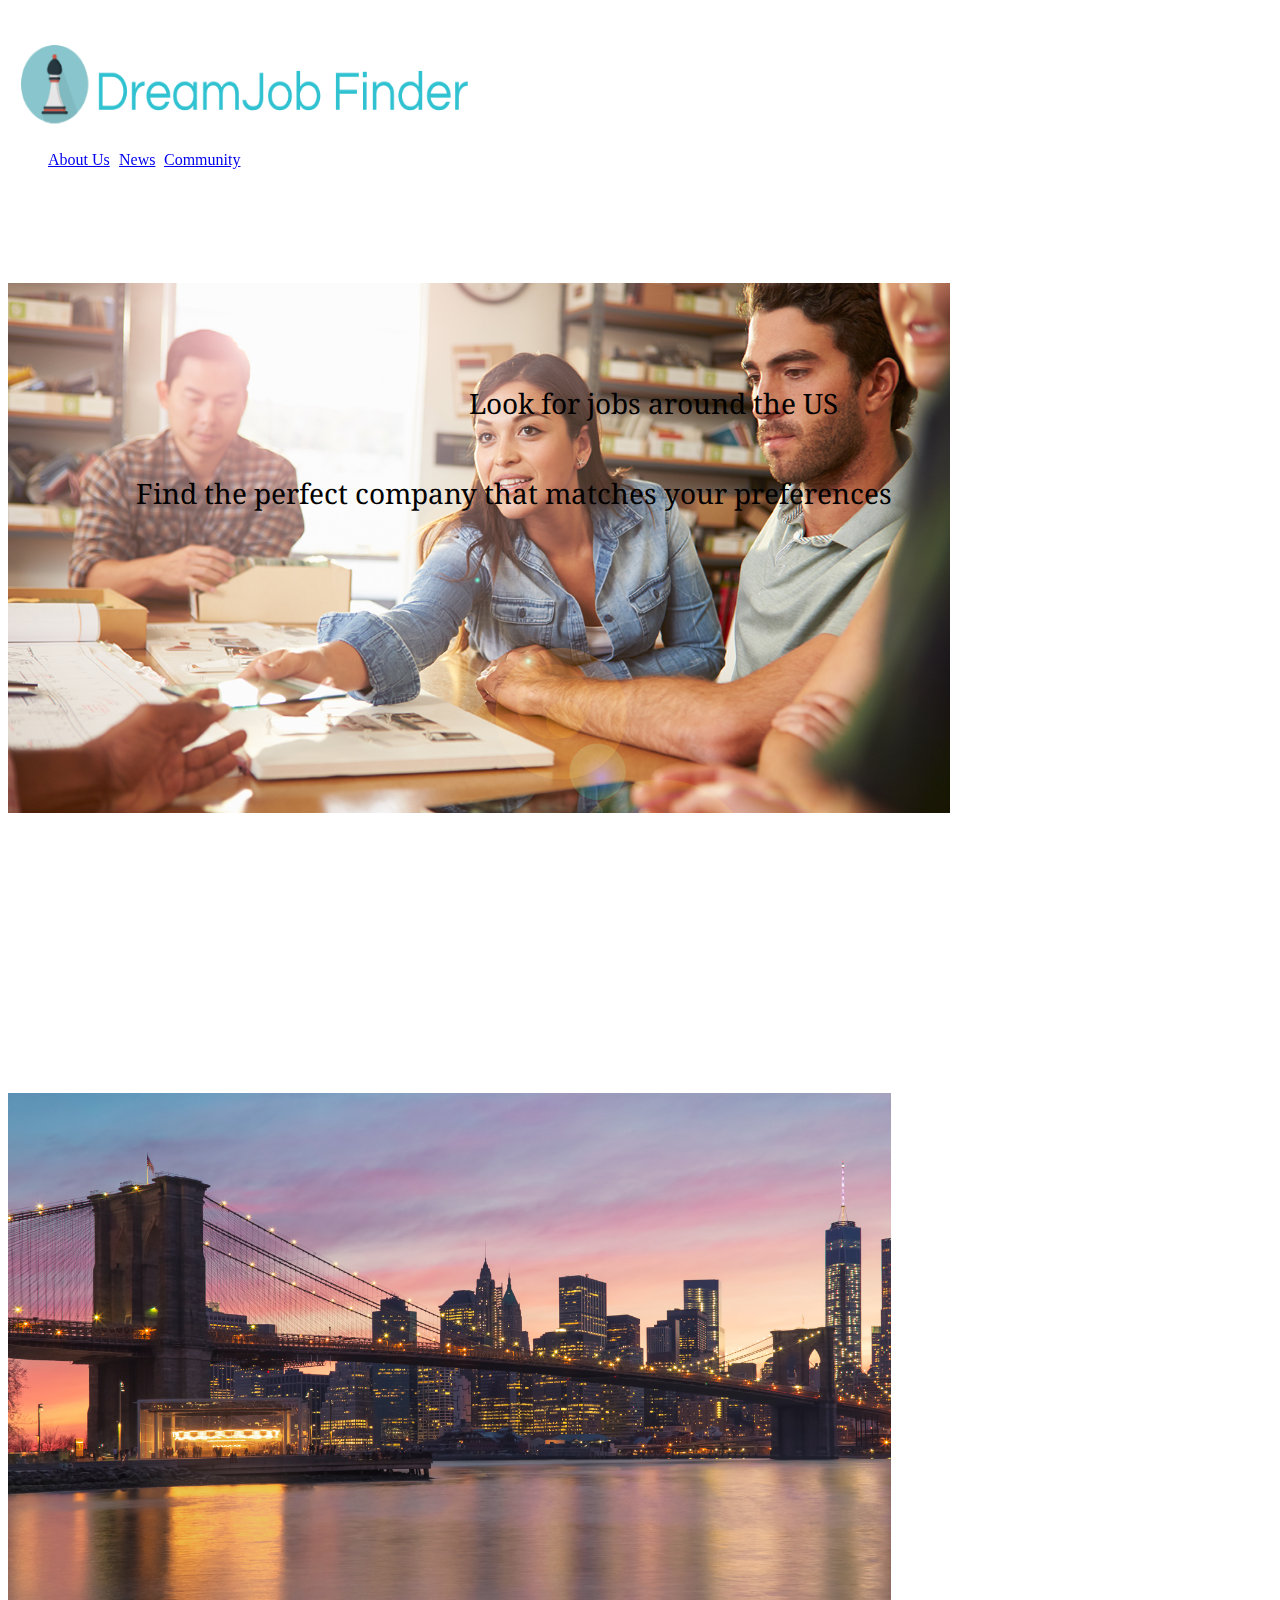
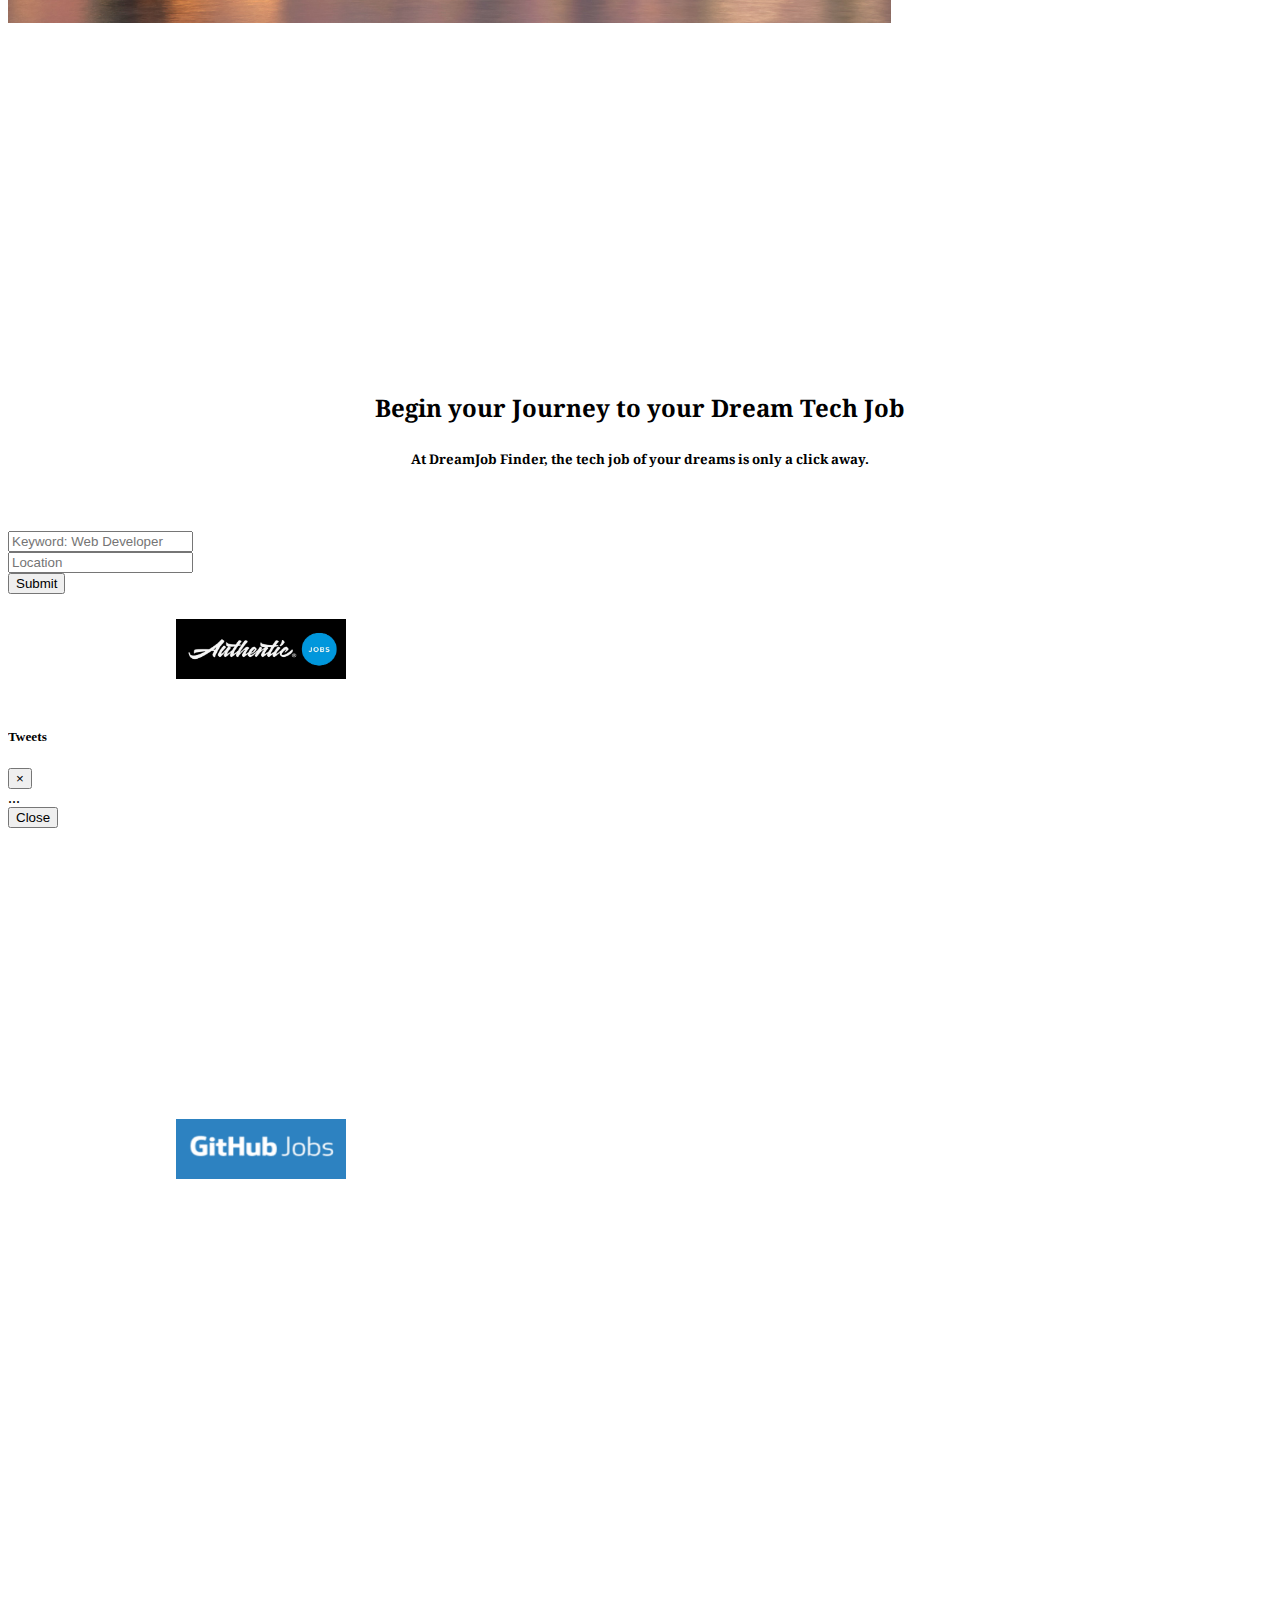
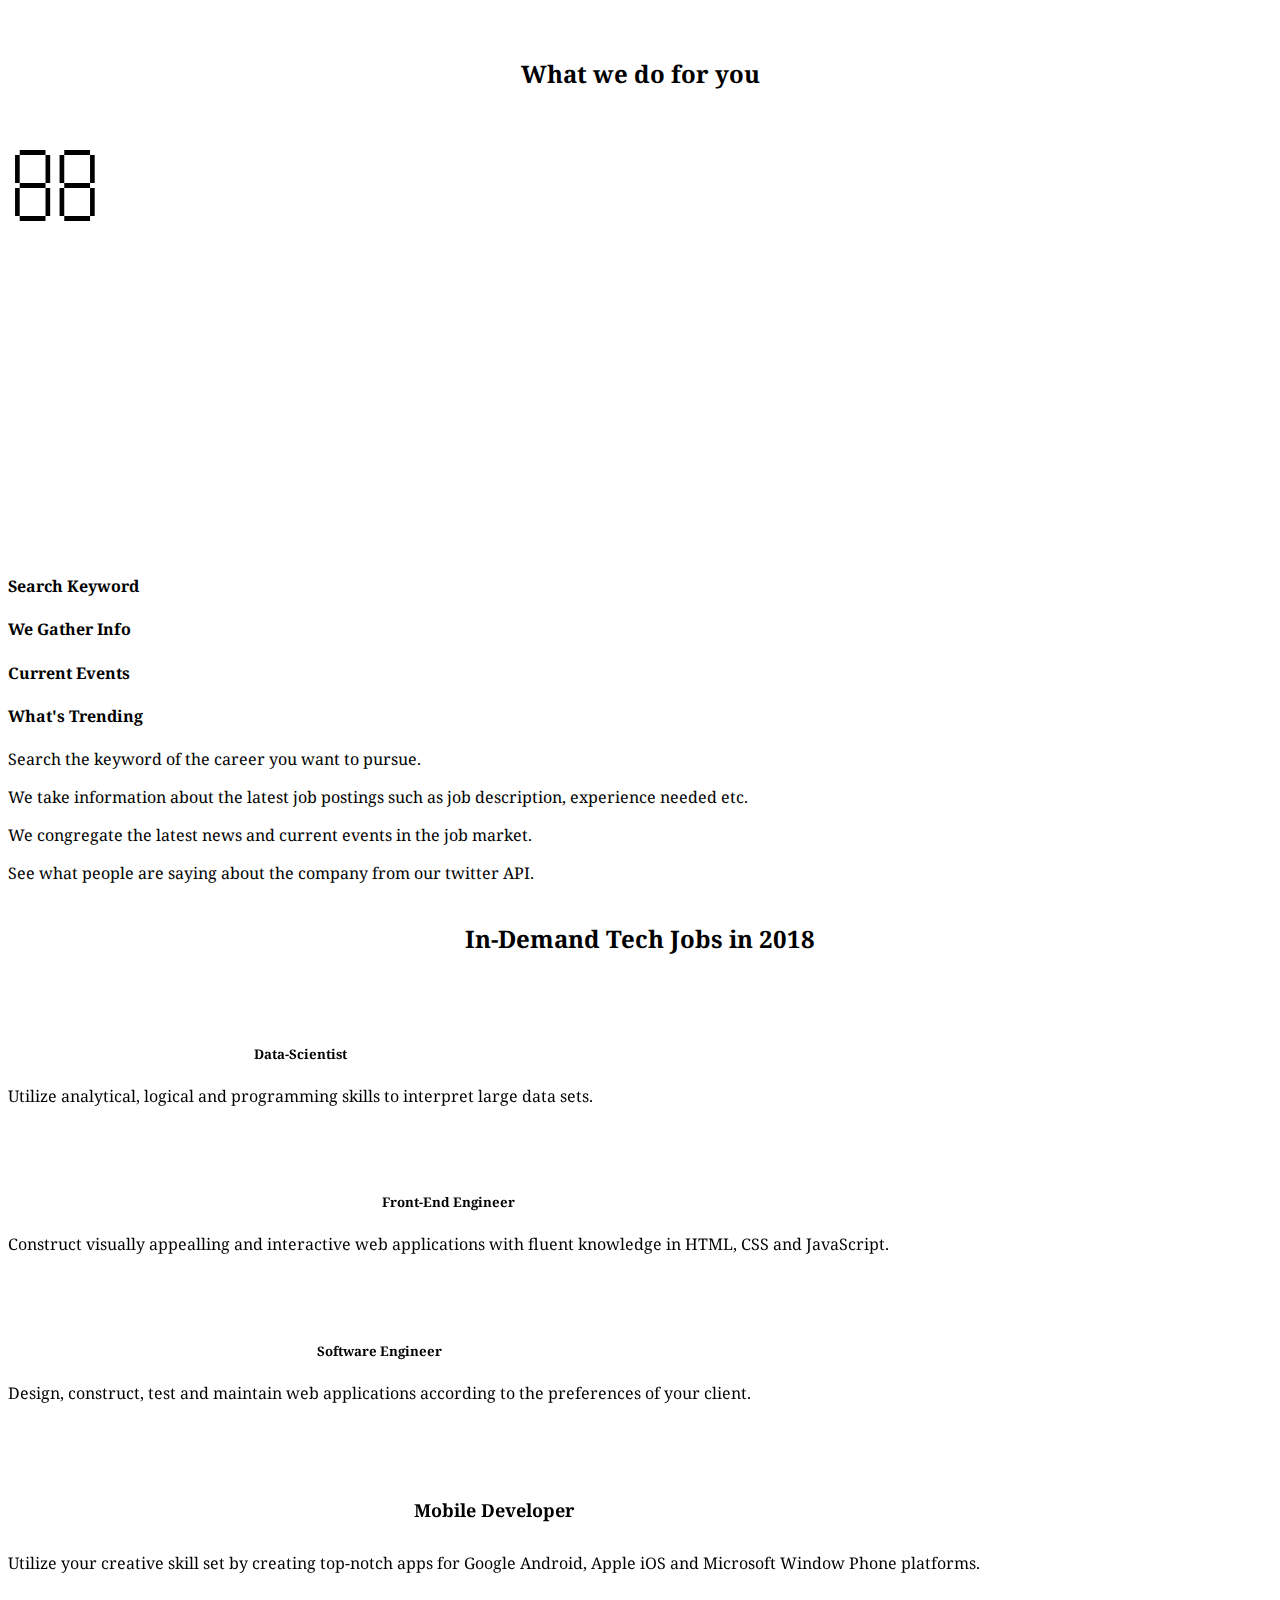
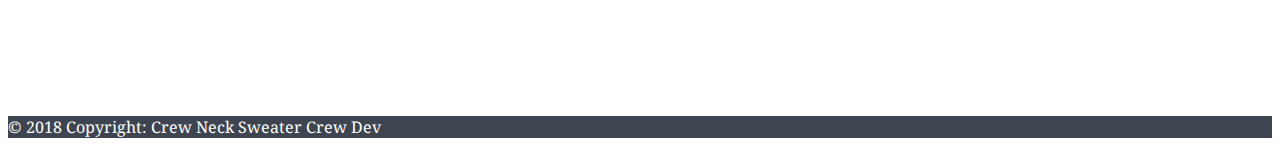
<file: index.html>
<!DOCTYPE html>
<html lang="en">

<head>
    <meta charset="UTF-8">
    <meta name="viewport" content="width=device-width, initial-scale=1.0">
    <meta http-equiv="X-UA-Compatible" content="ie=edge">
    <title>DreamJob Finder</title>
    <!--link to font awesome -->
    <link rel="stylesheet" href="https://use.fontawesome.com/releases/v5.4.1/css/all.css" integrity="sha384-5sAR7xN1Nv6T6+dT2mhtzEpVJvfS3NScPQTrOxhwjIuvcA67KV2R5Jz6kr4abQsz"
        crossorigin="anonymous">
    <!-- FontAwesome -->
    <link rel="stylesheet" type="text/css" media="screen" href="assets/css/fontawesome.css" />
    <!-- CSS -->
    <link rel="stylesheet" type="text/css" media="screen" href="assets/css/style.css" />
    <!-- Bootstrap -->
    <link rel="stylesheet" href="https://stackpath.bootstrapcdn.com/bootstrap/4.1.3/css/bootstrap.min.css" integrity="sha384-MCw98/SFnGE8fJT3GXwEOngsV7Zt27NXFoaoApmYm81iuXoPkFOJwJ8ERdknLPMO"
        crossorigin="anonymous">
    <!-- Header Font -->
    <link href="https://fonts.googleapis.com/css?family=Noto+Serif" rel="stylesheet">
    <!-- Animate CSS-->
    <link rel="stylesheet" href="https://cdn.jsdelivr.net/npm/animate.css@3.5.2/animate.min.css">
    <!-- Hover -->
    <link href="assets/css/hover-min.css" rel="stylesheet">
    <script src="https://code.jquery.com/jquery-3.3.1.js" integrity="sha256-2Kok7MbOyxpgUVvAk/HJ2jigOSYS2auK4Pfzbm7uH60=" crossorigin="anonymous"></script>

</head>

<body>


    <!-- Logo & navbar -->
    <nav class="navbar sticky-top navbar-light bg-light">
        <a href="index.html">
            <img class="logo animated flipInX" src="assets/images/logo.png">
        </a>
        <ul class="nav justify-content-end">

            <a class="btn btn-info animated fadeIn hvr-glow nav-button" href="index.html">About Us</a>

            <a class="btn btn-info animated fadeIn hvr-glow nav-button" href="news.html">News</a>

            <a class="btn btn-info animated fadeIn hvr-glow nav-button" href="blog.html">Community</a>
        </ul>
    </nav>


    <!-- carousel header -->
    <div id="carouselExampleControls" class="carousel slide" data-ride="carousel">
        <div class="carousel-inner">
            <div class="carousel-item active">
                <img class="d-block w-100 teamwork animated fadeIn" src="assets/images/collab.jpg" alt="First slide">
                <div class="carousel-caption d-none d-md-block caption">
                    <h1 class="main-header animated fadeIn">Collaborate with the Best Minds</h5>
                        <p class="sub-header animated fadeIn">Find the perfect company that matches your preferences</p>
                </div>
            </div>
            <div class="carousel-item">
                <img class="d-block w-100 brooklyn animated fadeIn" src="assets/images/brooklyn.jpg" alt="Second slide">
                <div class="carousel-caption d-none d-md-block caption">
                    <h1 class="main-header2 animated fadeIn">Convenient Job Hunting</h5>
                        <p class="sub-header2 animated fadeIn">Look for jobs around the US</p>
                </div>
            </div>
        </div>
        <a class="carousel-control-prev" href="#carouselExampleControls" role="button" data-slide="prev">
            <span class="carousel-control-prev-icon" aria-hidden="true"></span>
            <span class="sr-only">Previous</span>
        </a>
        <a class="carousel-control-next" href="#carouselExampleControls" role="button" data-slide="next">
            <span class="carousel-control-next-icon" aria-hidden="true"></span>
            <span class="sr-only">Next</span>
        </a>
    </div>
    <!-- End of Carousel -->

    <!-- Main Content where user inputs data -->
    <div class="container-fluid content-container">
        <div class="row">
            <div class="col-md-12">
                <h2 class="sub-header3">Begin your Journey to your Dream Tech Job</h2>
            </div>
        </div>
        <div class="row">
            <div class="col-md-12">
                <h5 class="sub-header4">At DreamJob Finder, the tech job of your dreams is only a click away.</h4>
            </div>
        </div>
        <form>
            <!-- INPUT  -->
            <div class="form-row">
                <div class="col-md-3">
                </div>
                <div class="col-md-3">
                    <!-- Keyword Input-->
                    <input id="keyword" type="text" class="form-control" placeholder="Keyword: Web Developer">

                </div>
                <div class="col-md-2">
                    <!-- Location Input-->
                    <input id="location" type="text" class="form-control" placeholder="Location">
                </div>
                <!-- submit Button -->
                <div class="col-md-4">
                    <button id="submit" type="button" class="btn btn-info">Submit</button>
                    <div class="col-md-3">
                    </div>
                </div>
            </div>
        </form>
      <!-- JOB POSTING CONTAINER -->
      <div class="row">
            <div class="col-md-2"></div>
            <div id="job1" class="col-md-4 shadow p-3 mb-5 mr-5 mt-3 bg-white rounded job-container">
                <img src="assets/images/authenticjobs.png" class="sub-logo">
                <br>
                <div class="modal fade" id="exampleModal" tabindex="-1" role="dialog" aria-labelledby="exampleModalLabel" aria-hidden="true">
                        <div class="modal-dialog" role="document">
                          <div class="modal-content">
                            <div class="modal-header">
                              <h5 class="modal-title" id="exampleModalLabel">Tweets</h5>
                              <button type="button" class="close" data-dismiss="modal" aria-label="Close">
                                <span aria-hidden="true">&times;</span>
                              </button>
                            </div>
                            <div id="modal-body">
                              ...
                            </div>
                            <div class="modal-footer">
                              <button type="button" class="btn btn-secondary" data-dismiss="modal">Close</button>
                            </div>
                          </div>
                        </div>
                </div>
                <!--Job desctiption Div-->
                <div id="job-description">
                        
                </div>

                
            </div>
            <div id="job2" class="col-md-4 shadow p-3 mb-5 mr-5 mt-3 bg-white rounded job-container">
                <img src="assets/images/githubjobs.png" class="sub-logo">
                <div id="job-title"></div>
                <br>
                <!--Job Title Div-->
                <div id="job-description2"></div>
                <!--Location Div-->
            </div>
        </div>
        <!-- Header for main process -->
        <div class="row">
            <div class="col-md-12">
                <h2 class="sub-header3">What we do for you</h2>
            </div>
        </div>

        <!-- Main Content that explains the process -->
        <div class="row icons">

            <div class="col-md-2"></div>
            <!--Empty Space-->
            <div class="col-md-2">
                <i class="fas fa-search fa-6x hvr-grow"></i>
            </div>
            <div class="col-md-2">
                <i class="far fa-share-square fa-6x hvr-grow"></i>
            </div>
            <div class="col-md-2">
                <i class="far fa-newspaper fa-6x hvr-grow"></i>
            </div>
            <div class="col-md-2">
                <i class="fab fa-twitter fa-6x hvr-grow"></i>
            </div>
            <div class="col-md-2"></div>
            <!--Empty Space-->
        </div>

        <!-- Description of process -->
        <div class="row">

            <div class="col-md-2"></div>
            <!--Empty Space-->

            <div class="col-md-2">
                <h4 class="description">Search Keyword</h4>
            </div>
            <div class="col-md-2">
                <h4 class="description mr-3">We Gather Info</h4>
            </div>
            <div class="col-md-2">
                <h4 class="description">Current Events</h4>
            </div>
            <div class="col-md-2">
                <h4 class="description">What's Trending</h4>
            </div>
            <div class="col-md-2"></div>
            <!--Empty Space-->

        </div>

        <!-- Description of process -->
        <div class="row">
            <div class="col-md-2"></div>
            <!--Empty Space-->

            <div class="col-md-2">
                <p class="sub-description">Search the keyword of the career you want to pursue.</p>
            </div>
            <div class="col-md-2">
                <p class="sub-description">We take information about the latest job postings such as job description, experience needed etc.</p>
            </div>
            <div class="col-md-2">
                <p class="sub-description">We congregate the latest news and current events in the job market.</p>
            </div>
            <div class="col-md-2">
                <p class="sub-description">See what people are saying about the company from our twitter API.</p>
            </div>

            <div class="col-md-2"></div>
            <!--Empty Space-->
        </div>

        <!-- Top Skills in the US -->
        <div class="row">
            <div class="col-md-12">
                <h2 class="sub-header3">In-Demand Tech Jobs in 2018</h2>
            </div>
        </div>

        <div class="container">
            <div class="row">
                <!--Empty Space-->
                <div class="col-md-1"></div>
                <div class="col-md-2 shadow p-3 mb-5 mr-5 mt-3 bg-white rounded hvr-grow">
                    <i class="fas fa-chart-bar fa-3x ml-5 mb-2 subicons"></i>
                    <h5 class="sub-header5">Data-Scientist</h5>
                    <p class="sub-description2">Utilize analytical, logical and programming skills to interpret large data sets.</p>
                </div>
                <div class="col-md-2 shadow p-3 mb-5 mr-5 mt-3 bg-white rounded hvr-grow">
                    <i class="fas fa-laptop fa-3x ml-5 mb-2 subicons"></i>
                    <h5 class="sub-header5">Front-End Engineer</h5>
                    <p class="sub-description2">Construct visually appealling and interactive web applications with fluent knowledge in HTML, CSS and
                        JavaScript.</p>
                </div>
                <div class="col-md-2 shadow p-3 mb-5 mr-5 mt-3 bg-white rounded hvr-grow">
                    <i class="fas fa-chart-line fa-3x ml-5 mb-2 subicons"></i>
                    <h5 class="sub-header5">Software Engineer</h5>
                    <p class="sub-description2">Design, construct, test and maintain web applications according to the preferences of your client.
                    </p>
                </div>

                <div class="col-md-2 shadow p-3 mb-5 mr-5 mt-3 bg-white rounded hvr-grow">
                    <i class="fas fa-mobile-alt fa-3x ml-5 mb-2 subicons"></i>
                    <h5 class="sub-header6">Mobile Developer</h5>
                    <p class="sub-description2">Utilize your creative skill set by creating top-notch apps for Google Android, Apple iOS and Microsoft
                        Window Phone platforms.</p>
                </div>
            </div>


        </div>
    </div>
    <!-- Footer -->
    <footer class="page-footer font-small blue">

        <!-- Copyright -->
        <div class="footer-copyright text-center py-3 foot-header">© 2018 Copyright: Crew Neck Sweater Crew Dev
        </div>
        <!-- Copyright -->

    </footer>
    <!-- Footer -->

    </div>
    </div>


    <script src="https://cdnjs.cloudflare.com/ajax/libs/popper.js/1.14.3/umd/popper.min.js" integrity="sha384-ZMP7rVo3mIykV+2+9J3UJ46jBk0WLaUAdn689aCwoqbBJiSnjAK/l8WvCWPIPm49"
        crossorigin="anonymous"></script>
    <script src="https://stackpath.bootstrapcdn.com/bootstrap/4.1.3/js/bootstrap.min.js" integrity="sha384-ChfqqxuZUCnJSK3+MXmPNIyE6ZbWh2IMqE241rYiqJxyMiZ6OW/JmZQ5stwEULTy"
        crossorigin="anonymous"></script>
        <script type="text/javascript" src="assets/javascript/app.js"></script> 

</body>

</html>
</file>
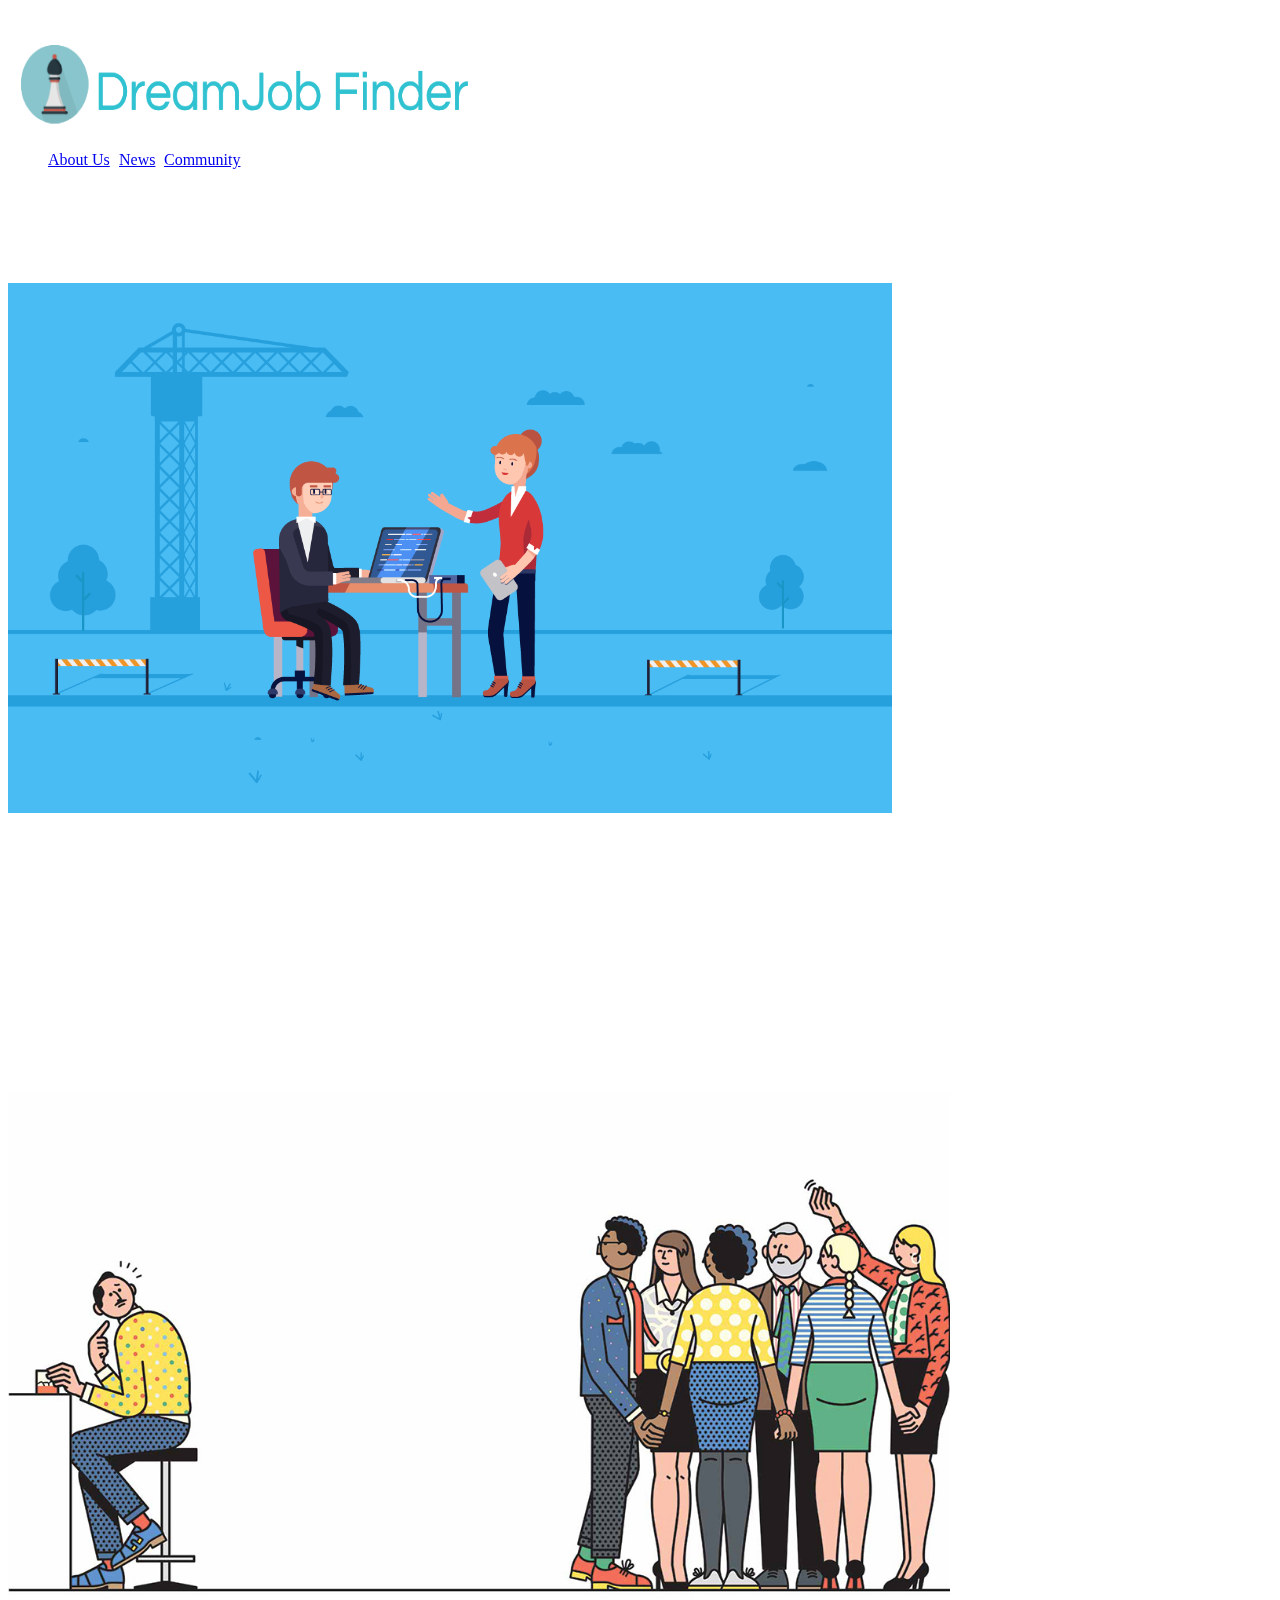
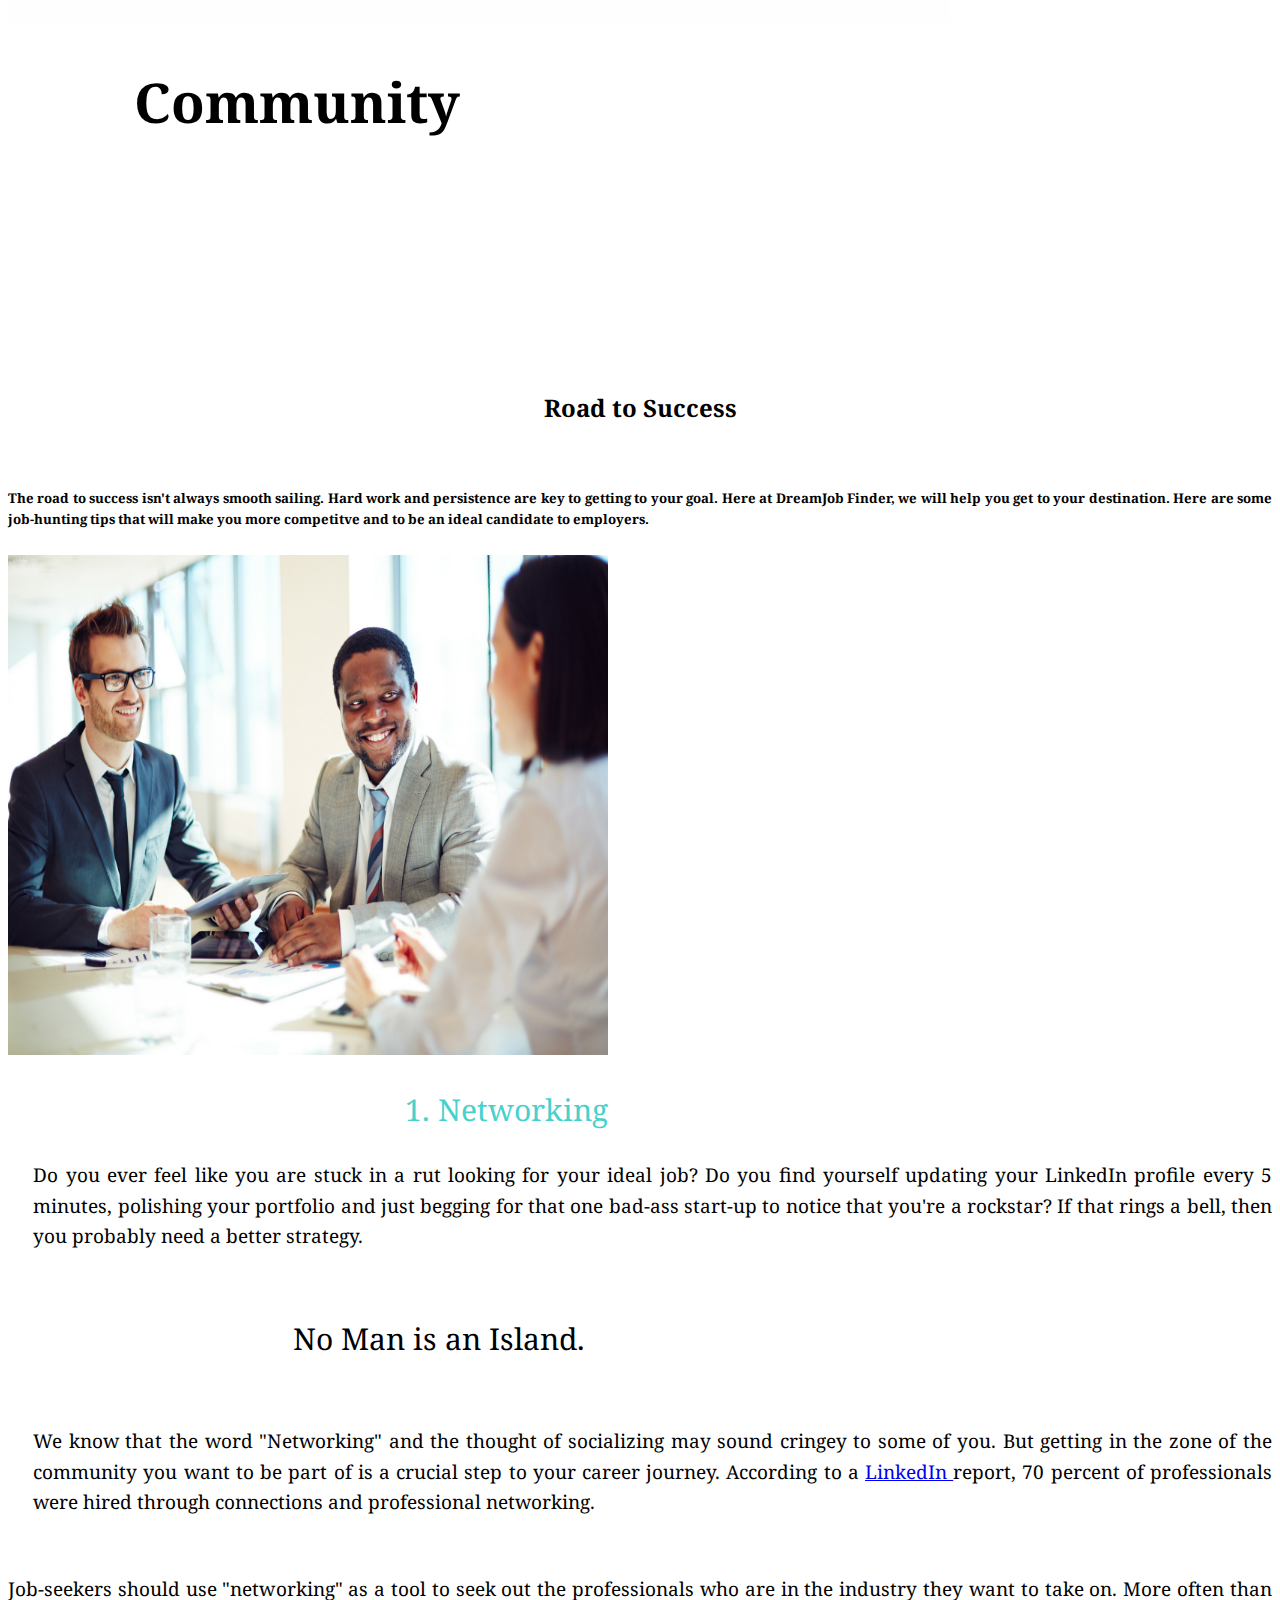
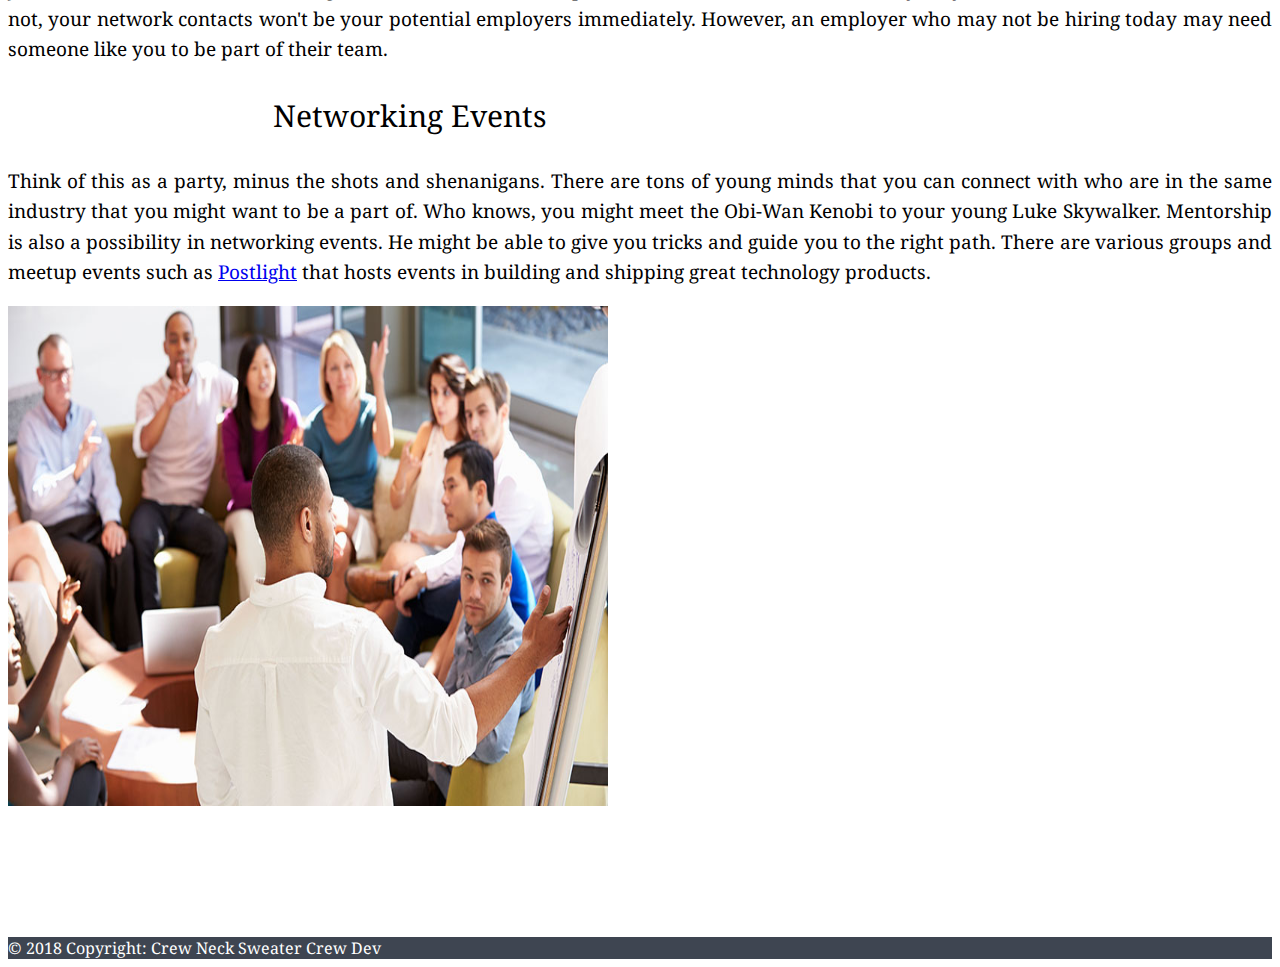
<file: blog.html>
<!DOCTYPE html>
<html lang="en">

<head>
    <meta charset="UTF-8">
    <meta name="viewport" content="width=device-width, initial-scale=1.0">
    <meta http-equiv="X-UA-Compatible" content="ie=edge">
    <title>DreamJob Finder</title>
    <!--link to font awesome -->
    <link rel="stylesheet" href="https://use.fontawesome.com/releases/v5.4.1/css/all.css" integrity="sha384-5sAR7xN1Nv6T6+dT2mhtzEpVJvfS3NScPQTrOxhwjIuvcA67KV2R5Jz6kr4abQsz"
        crossorigin="anonymous">
    <!-- FontAwesome -->
    <link rel="stylesheet" type="text/css" media="screen" href="assets/css/fontawesome.css" />
    <!-- CSS -->
    <link rel="stylesheet" type="text/css" media="screen" href="assets/css/style.css" />
    <!-- Bootstrap -->
    <link rel="stylesheet" href="https://stackpath.bootstrapcdn.com/bootstrap/4.1.3/css/bootstrap.min.css" integrity="sha384-MCw98/SFnGE8fJT3GXwEOngsV7Zt27NXFoaoApmYm81iuXoPkFOJwJ8ERdknLPMO"
        crossorigin="anonymous">
    <!-- Header Font -->
    <link href="https://fonts.googleapis.com/css?family=Noto+Serif" rel="stylesheet">
    <!-- Animate CSS-->
    <link rel="stylesheet" href="https://cdn.jsdelivr.net/npm/animate.css@3.5.2/animate.min.css">
    <!-- Hover -->
    <link href="assets/css/hover-min.css" rel="stylesheet">

</head>

<body>


    <!-- Logo & navbar -->
    <nav class="navbar sticky-top navbar-light bg-light">
        <a href="index.html">
            <img class="logo animated flipInX" src="assets/images/logo.png">
        </a>
        <ul class="nav justify-content-end">

            <a class="btn btn-info animated fadeIn hvr-glow nav-button" href="index.html">About Us</a>

            <a class="btn btn-info animated fadeIn hvr-glow nav-button" href="news.html">News</a>

            <a class="btn btn-info animated fadeIn hvr-glow nav-button" href="blog.html">Community</a>
        </ul>
    </nav>


    <!-- carousel header -->
    <div id="carouselExampleControls" class="carousel slide" data-ride="carousel">
        <div class="carousel-inner">
            <div class="carousel-item active">
                <img class="d-block w-100 teamwork animated fadeIn" src="assets/images/blog.png" alt="First slide">
                <div class="carousel-caption d-none d-md-block caption">
                    <h1 class="main-header animated fadeIn">Get Yourself Out There</h5>
                        <p class="sub-header animated fadeIn"></p>
                </div>
            </div>
            <div class="carousel-item">
                <img class="d-block w-100 brooklyn animated fadeIn" src="assets/images/blog2.jpg" alt="Second slide">
                <div class="carousel-caption d-none d-md-block caption">
                    <h1 class="main-headerblog animated fadeIn">Community</h5>
                </div>
            </div>
        </div>
        <a class="carousel-control-prev" href="#carouselExampleControls" role="button" data-slide="prev">
            <span class="carousel-control-prev-icon" aria-hidden="true"></span>
            <span class="sr-only">Previous</span>
        </a>
        <a class="carousel-control-next" href="#carouselExampleControls" role="button" data-slide="next">
            <span class="carousel-control-next-icon" aria-hidden="true"></span>
            <span class="sr-only">Next</span>
        </a>
    </div>

        <!-- Header -->

        <div class="container-fluid content-container">
            <div class="row">
                <div class="col-md-4"></div>
                <!--Empty-->
                <div class="col-md-4">
                    <h2 class="sub-header-news3">Road to Success</h2>
                </div>
                <div class="col-md-3"></div>
            </div>
            <div class="row">
                <div class="col-md-2"></div>
                <div class="col-md-8">
                    <h5 class="sub-header-blog">The road to success isn't always smooth sailing. Hard work and persistence are key to getting to your
                        goal. Here at DreamJob Finder, we will help you get to your destination. Here are some job-hunting
                        tips that will make you more competitve and to be an ideal candidate to employers.
                    </h5>
                </div>
                <div class="col-md-2"></div>
            </div>


            <div class="container-fluid content-container">
                <div class="row">
                    <div class="col-md-6">
                        <img src="assets/images/blog1.png" class="work">
                    </div>
                    <div class="col-md-6">
                        <div class="blog-description">

                            <p class="blog-subheader">1. Networking</p>
                            <p class="blog-subdescription">Do you ever feel like you are stuck in a rut looking for your ideal job? Do you find yourself
                                updating your LinkedIn profile every 5 minutes, polishing your portfolio and just begging
                                for that one bad-ass start-up to notice that you're a rockstar? If that rings a bell, then
                                you probably need a better strategy.
                            </p>
                            <br>
                            <p class="blog-subheader2">No Man is an Island.</p>
                            <br>
                            <p class="blog-subdescription">We know that the word "Networking" and the thought of socializing may sound cringey to some of
                                you. But getting in the zone of the community you want to be part of is a crucial step to
                                your career journey. According to a <a href="https://news.linkedin.com/2017/6/eighty-percent-of-professionals-consider-networking-important-to-career-success">LinkedIn </a> report, 70 percent of professionals were hired through
                                connections and professional networking. 
                            </p>
                            <br>

                        </div>
                    </div>
                    <div class="col-md-6">
                        <p class="blog-subdescription">Job-seekers should use "networking" as a tool to seek out the professionals who are in the industry 
                            they want to take on. More often than not, your network contacts won't be your potential employers immediately. However, an employer who may not be hiring today
                            may need someone like you to be part of their team. 
                        </p>
                        <p class="blog-subheader2">Networking Events</p>
                        <p class="blog-subdescription"> Think of this as a party, minus the shots and shenanigans. There are tons of young minds that you can connect with who are in the same industry that you might want to be a part of.
                            Who knows, you might meet the Obi-Wan Kenobi to your young Luke Skywalker. Mentorship is also a possibility in networking events. He might be able to give you tricks and guide you to the right path. There are 
                            various groups and meetup events such as <a href="https://www.meetup.com/Postlight/">Postlight</a> that hosts events in building and shipping
                            great technology products.
                        </p>
                    </div>
                    <div class="col-md-6">
                        <img src="assets/images/blog3.jpg" class="work">
                    </div>
                </div>
            </div>
        </div>
    </div>
</div>
    
    <!-- Footer -->
    <footer class="page-footer font-small blue">
            <img class="logo animated flipInX" src="assets/images/logo.png">
        
        <!-- Copyright -->
        <div class="footer-copyright text-center py-3 foot-header">© 2018 Copyright: Crew Neck Sweater Crew Dev</div>
    </footer>
    <!-- Footer -->
    <script src="https://code.jquery.com/jquery-3.3.1.slim.min.js" integrity="sha384-q8i/X+965DzO0rT7abK41JStQIAqVgRVzpbzo5smXKp4YfRvH+8abtTE1Pi6jizo"
        crossorigin="anonymous"></script>
    <script src="https://cdnjs.cloudflare.com/ajax/libs/popper.js/1.14.3/umd/popper.min.js" integrity="sha384-ZMP7rVo3mIykV+2+9J3UJ46jBk0WLaUAdn689aCwoqbBJiSnjAK/l8WvCWPIPm49"
        crossorigin="anonymous"></script>
    <script src="https://stackpath.bootstrapcdn.com/bootstrap/4.1.3/js/bootstrap.min.js" integrity="sha384-ChfqqxuZUCnJSK3+MXmPNIyE6ZbWh2IMqE241rYiqJxyMiZ6OW/JmZQ5stwEULTy"
        crossorigin="anonymous"></script>

</body>

</html>
</file>
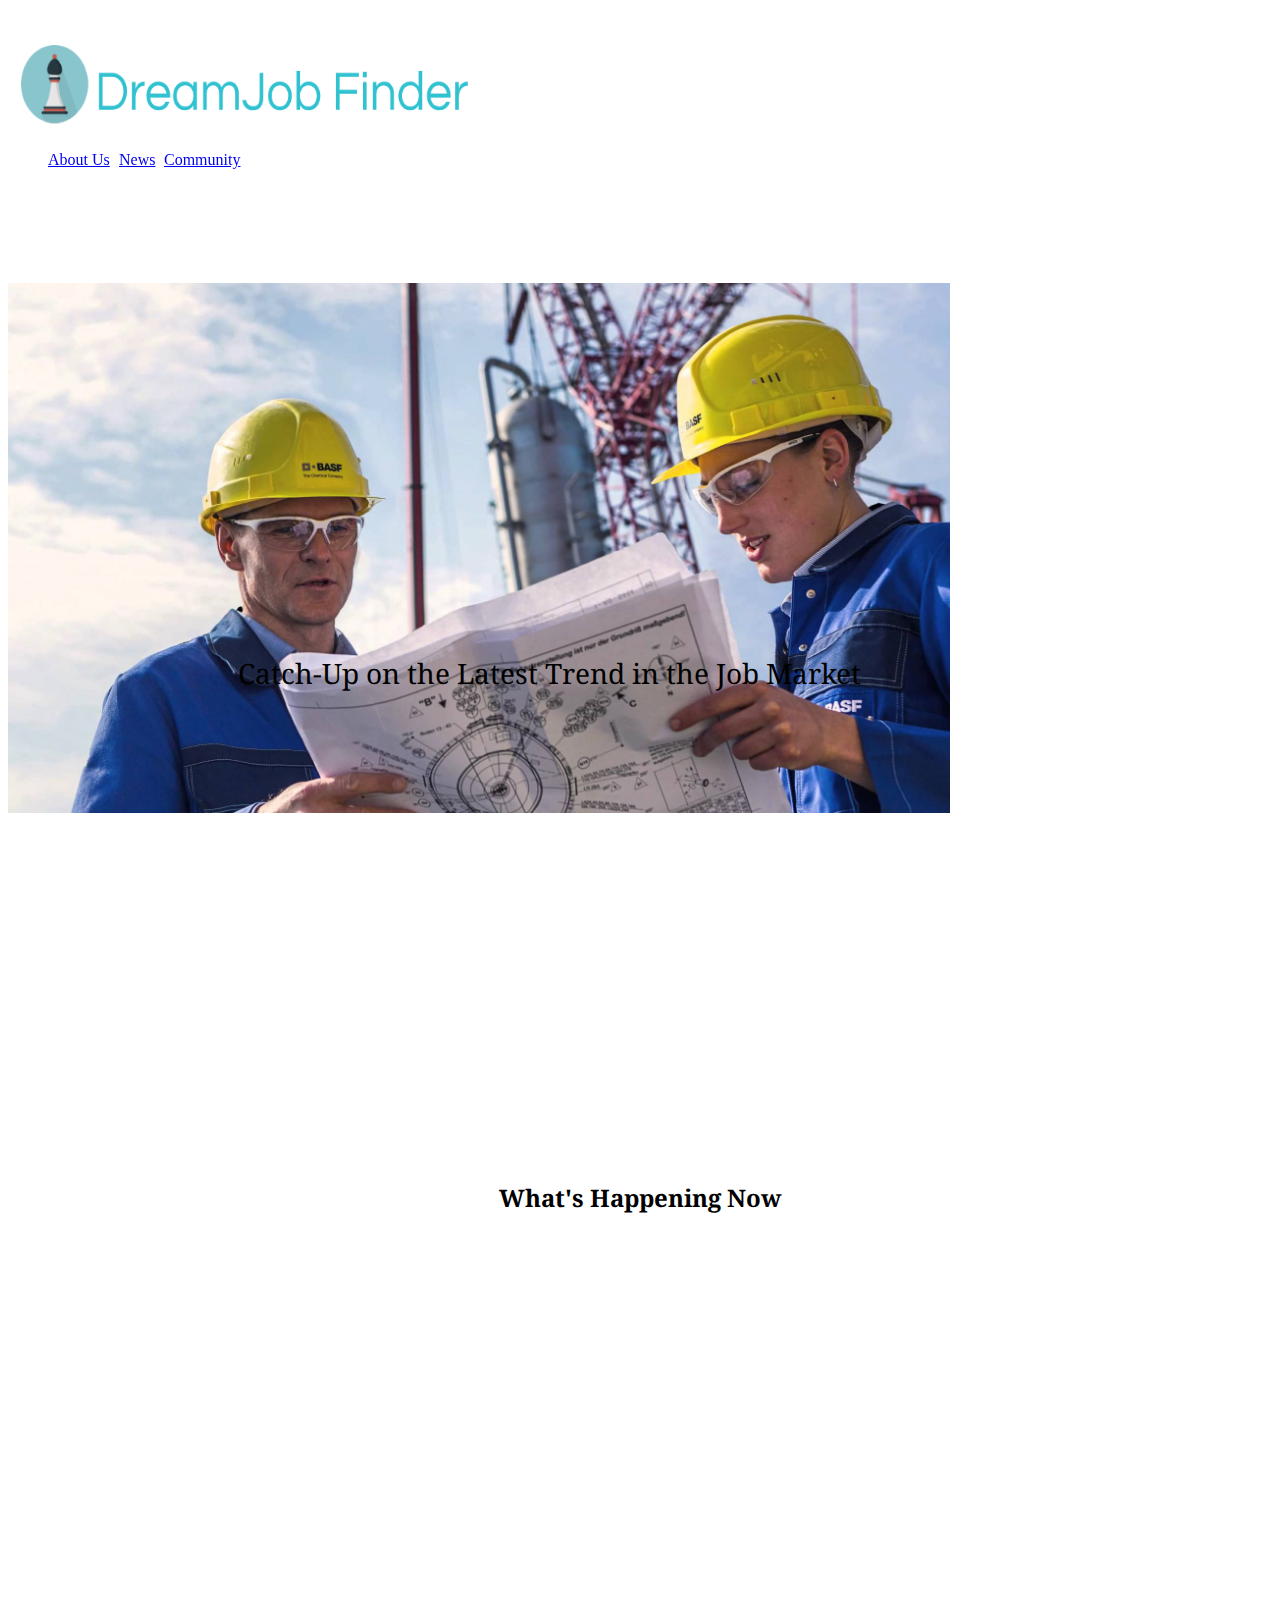
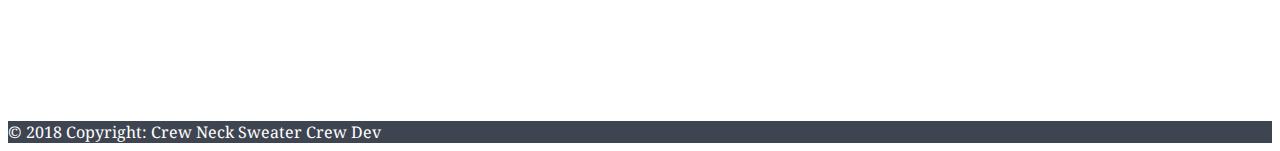
<file: news.html>
<!DOCTYPE html>
<html lang="en">

<head>
    <meta charset="UTF-8">
    <meta name="viewport" content="width=device-width, initial-scale=1.0">
    <meta http-equiv="X-UA-Compatible" content="ie=edge">
    <title>DreamJob Finder</title>
    <!--link to font awesome -->
    <link rel="stylesheet" href="https://use.fontawesome.com/releases/v5.4.1/css/all.css" integrity="sha384-5sAR7xN1Nv6T6+dT2mhtzEpVJvfS3NScPQTrOxhwjIuvcA67KV2R5Jz6kr4abQsz"
        crossorigin="anonymous">
    <!-- FontAwesome -->
    <link rel="stylesheet" type="text/css" media="screen" href="assets/css/fontawesome.css" />
    <!-- CSS -->
    <link rel="stylesheet" type="text/css" media="screen" href="assets/css/style.css" />
    <!-- Bootstrap -->
    <link rel="stylesheet" href="https://stackpath.bootstrapcdn.com/bootstrap/4.1.3/css/bootstrap.min.css" integrity="sha384-MCw98/SFnGE8fJT3GXwEOngsV7Zt27NXFoaoApmYm81iuXoPkFOJwJ8ERdknLPMO"
        crossorigin="anonymous">
    <!-- Header Font -->
    <link href="https://fonts.googleapis.com/css?family=Noto+Serif" rel="stylesheet">
    <!-- Animate CSS-->
    <link rel="stylesheet" href="https://cdn.jsdelivr.net/npm/animate.css@3.5.2/animate.min.css">
    <!-- Hover -->
    <link href="assets/css/hover-min.css" rel="stylesheet">

</head>

<body>

    <!-- Logo & navbar -->
    <!-- Logo & navbar -->
    <nav class="navbar sticky-top navbar-light bg-light">
        <a href="index.html">
            <img class="logo animated flipInX" src="assets/images/logo.png">
        </a>
        <ul class="nav justify-content-end">

            <a class="btn btn-info animated fadeIn hvr-glow nav-button" href="index.html">About Us</a>

            <a class="btn btn-info animated fadeIn hvr-glow nav-button" href="news.html">News</a>
            
            <a class="btn btn-info animated fadeIn hvr-glow nav-button" href="blog.html">Community</a>
        </ul>
    </nav>

    <!-- carousel header -->
    <div id="carouselExampleControls" class="carousel slide" data-ride="carousel">
        <div class="carousel-inner">
            <div class="carousel-item active">
                <img class="d-block w-100 teamwork animated fadeIn" src="assets/images/work2.jpg" alt="First slide">
                <div class="carousel-caption d-none d-md-block caption2">
                    <h1 class="main-header-news animated fadeIn">Current Events</h5>
                    <p class="sub-header-news animated fadeIn">Catch-Up on the Latest Trend in the Job Market</p>
                </div>
            </div>
        </div>
    </div>
    <!-- End of Carousel -->

    <!-- Main Content -->

    <div class="container-fluid content-container">
        <div class="row">
            <div class="col-md-4"></div>
            <!--Empty-->

            <div class="col-md-4">
                <h2 class="sub-header-news3">What's Happening Now</h2>
            </div>
            <div class="col-md-3">
                <i class="fas fa-globe-americas globe fa-4x globe"></i>
            </div>
        </div>
            <div class="row">
                <div class="col-md-2"></div> <!--Empty-->
                
                <!-- This is where you dump your api!! -->
                <div id="newz" class="col-md-8 shadow bg-white rounded news-container"></div>
                
                <div class="col-md-2"></div> <!--Empty-->
            </div>
        </div>
    </div>
    


    <!-- Footer -->
<footer class="page-footer font-small blue">

    <!-- Copyright -->
    <div class="footer-copyright text-center py-3 foot-header">© 2018 Copyright: Crew Neck Sweater Crew Dev
    </div>
    <!-- Copyright -->
  
  </footer>
  <!-- Footer -->

</div>

    <script src="https://code.jquery.com/jquery-3.3.1.js" integrity="sha256-2Kok7MbOyxpgUVvAk/HJ2jigOSYS2auK4Pfzbm7uH60=" crossorigin="anonymous"></script>

        <script src="https://cdnjs.cloudflare.com/ajax/libs/popper.js/1.14.3/umd/popper.min.js" integrity="sha384-ZMP7rVo3mIykV+2+9J3UJ46jBk0WLaUAdn689aCwoqbBJiSnjAK/l8WvCWPIPm49"
            crossorigin="anonymous"></script>
        <script src="https://stackpath.bootstrapcdn.com/bootstrap/4.1.3/js/bootstrap.min.js" integrity="sha384-ChfqqxuZUCnJSK3+MXmPNIyE6ZbWh2IMqE241rYiqJxyMiZ6OW/JmZQ5stwEULTy"
            crossorigin="anonymous"></script>
            <script type="text/javascript" src="assets/javascript/news.js"></script> 
</body>

</html>
</file>
<file: assets/css/style.css>
/* headers */
.main-header {
    
    font-family: 'Noto Serif', serif;
    font-size: 55px;
    text-align: left;
    color: white;
    margin-bottom: 13%;
    position: relative;
    margin-left: 5%;
}
.main-headerblog {
font-family: 'Noto Serif', serif;
font-size: 55px;
text-align: left;
color: black;
margin-bottom: 13%;
position: relative;
margin-left: 10%;
}



.sub-header {
    font-family: 'Noto Serif', serif;
    text-align: left;
    font-size: 28px;
    margin-left: 10%;
    bottom: 40%;
    position: absolute;
}

.main-header2 {
    
    font-family: 'Noto Serif', serif;
    font-size: 55px;
    text-align: left;
    color: white;
    margin-bottom: 20%;
    position: relative;
    margin-left: 20%;
}

.sub-header2 {
    font-family: 'Noto Serif', serif;
    text-align: left;
    font-size: 28px;
    margin-left: 36%;
    bottom: 50%;
    position: absolute;
}

.sub-header3 {
    font-family: 'Noto Serif', serif;
    text-align: center;
    margin-top: 3%;
}
.sub-header4 {
    font-family: 'Noto Serif', serif;
    text-align: center;
    margin-bottom: 2%;
    margin-top: 2%;
}

.sub-header5 {
    font-family: 'Noto Serif', serif;
    text-align: center;
}

.sub-header6 {
    font-family: 'Noto Serif', serif;
    font-size: 18px;
    text-align: center;
}

.form-row {
    margin-bottom: 2%;
    margin-top: 5%;
}

.icons {
    margin-bottom: 4%;
    margin-top: 4%;
}

.description {
    font-family: 'Noto Serif', serif;
    
}

.sub-description {
    font-family: 'Noto Serif', serif;
    
}

#job-title {
    font-weight: bold;
    text-align: center;
}

.sub-description2 {
    text-align: center;
    font-family: 'Noto Serif', serif;
}

.nav-button {
    margin-top:11%;
    margin-bottom: 8%;
    margin-right: 5px;
}
.page-footer{

    background-color: #3E4551;
}

.foot-header {
    color: white;
    font-family: 'Noto Serif', serif;
}

/* News.html */

.main-header-news {
    font-family: 'Noto Serif', serif;
    font-size: 55px;
    color: white;
    margin-bottom: 8%;
    position: relative;
    margin-left: 12%;
}

.sub-header-news {
    font-family: 'Noto Serif', serif;
    text-align: left;
    font-size: 28px;
    margin-left: 18%;
    bottom: 20%;
    position: absolute;

}

.sub-header-news3 {
    font-family: 'Noto Serif', serif;
    text-align: center;
    margin-top: 20%;
    margin-bottom: 5%;
}

.news-container{ 
    margin-right: 2%;
}


/* Blog HTML */
.sub-header-blog{

    font-family: 'Noto Serif', serif;
    text-align: justify;
    line-height: 1.6;
    margin-bottom: 2%;
    margin-top: 2%;
}

.blog-description {
    
    margin-left: 2%;

}

.blog-subheader {
    
    font-family: 'Noto Serif', serif;
    color: 	#48D1CC;
    font-size: 30px;
    margin-left: 30%;
}

.blog-subheader2 {
    
    font-family: 'Noto Serif', serif;
    font-size: 30px;
    margin-left: 21%;
}

.blog-subdescription{
    
    text-align: justify;
    font-family: 'Noto Serif', serif;
    font-size: 19px;
    line-height: 1.6;
}


/* container */

.content-container {
    
    margin-bottom: 10%;
}

.job-container {
    height:150px;
    overflow-y: scroll;
}

/* pics */
.teamwork {

    height: 530px;
}

.brooklyn {
    height: 530px;
}

.logo {

    height: 90px;
    width: 460px;
    position: absolute;
    top: 5%;
    margin-left: 1%;
}

.sub-logo{
    height:60px;
    width:170px;
    display: block;
    margin-left: auto;
    margin-right: auto;
    margin-bottom: 2%;

}

.subicons {
    display: block;
    margin-left: auto;
    margin-right: auto;
    width: 50%;
    color: 	#48D1CC;
}

.globe {
    color: 	#48D1CC;
    margin-top: 20%;
}

.nyc {
    height: 500px;
    width: 600px;
}

.work {
    height: 500px;
    width: 600px;
}

.trophy {
    color: 	#48D1CC;
    margin-top: 20%;
}
#job1 {
    height: 500px;
    width: 40%;
}
#job2 {
    height: 500px;
    width: 40%;
}
#newz {
    text-align: center;
    font-size: 16px;
    font-family: 'Noto Serif', serif;

}
.newslink:link {
    background-color: #48D1CC;
    color: white;
    padding: 14px 25px;
    text-align: center; 
    text-decoration: none;
    display: inline-block;
}

.newslink:hover, .newslink:active {
    background-color: navy;
    color: white;
}
.newslink:visited {
    color: white;
}
#job-description {
    text-align: center;
    font-size: 16px;
    font-family: 'Noto Serif', serif; 
}
#job-description2 {
    text-align: center;
    font-size: 16px;
    font-family: 'Noto Serif', serif; 
}
.linkbutton {
    background-color: #48D1CC;
    color: white;
    padding: 14px 25px;
    text-align: center; 
    text-decoration: none;
    display: inline-block;
}
.linkbutton:hover, .linkbutton:active {
    background-color: navy;
    color: white;
}
.linkbutton:visited {
    color: white;
}
</file>
